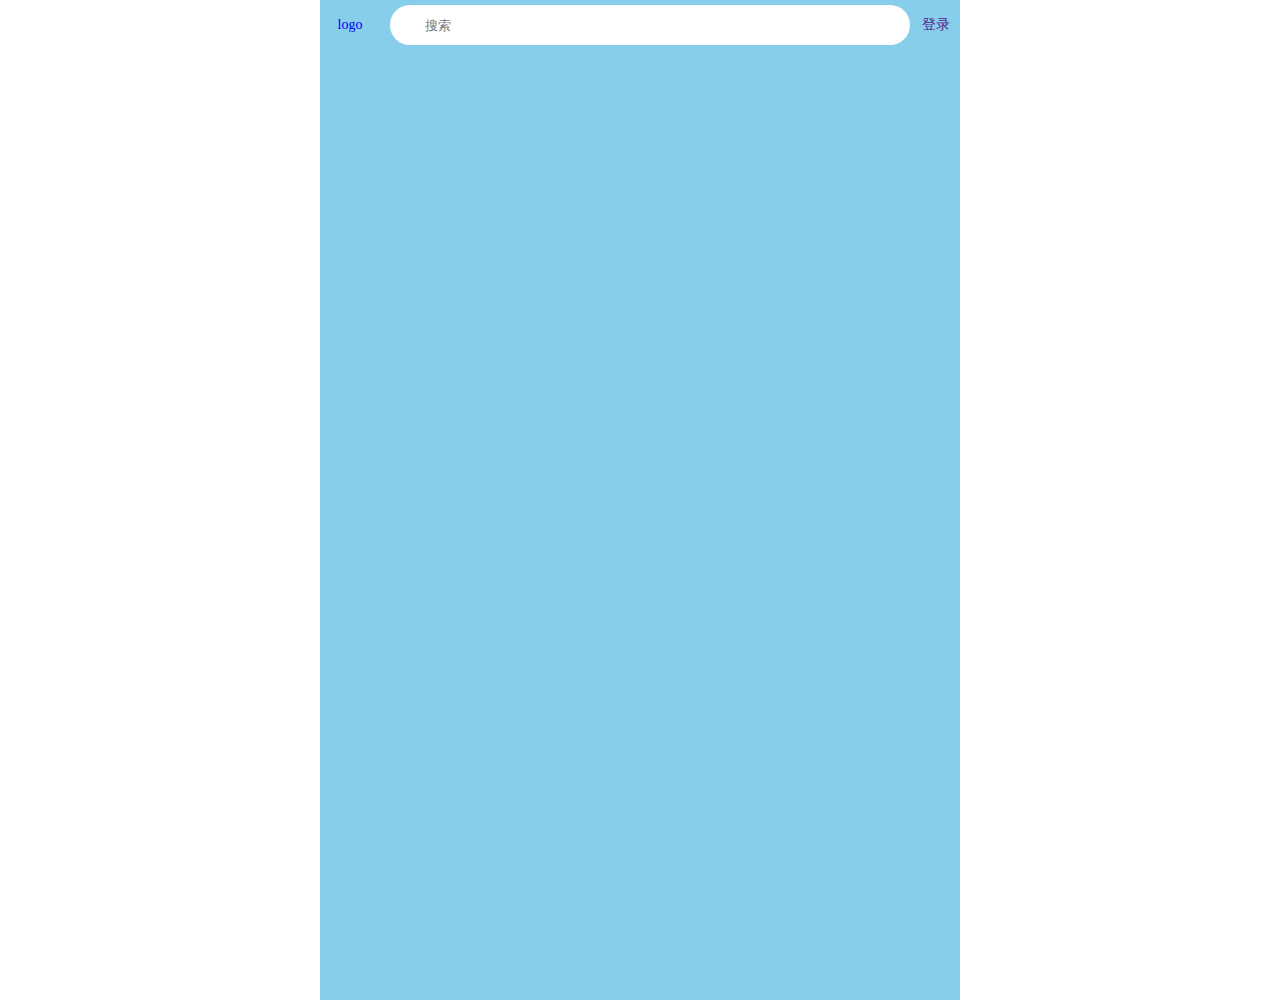
<file: testindex.html>
<!DOCTYPE html>
<html lang="en">
<head>
	<meta charset="UTF-8">
	<title>Document</title>
	<meta name="viewport" content="width=device-width,initial-scale=1.0,user-scalable=0">
	<style type="text/css">
		*,
		*::after,
		*::before{
			margin: 0;
			padding: 0;
			--webkit-box-sizing: border-box;
			box-sizing: border-box;

		}
		a{
			text-align: center;
			text-decoration: none;
		}
		body{
			font-size: 14px;
		}
		.jd-container{
			max-width: 640px;
			min-width: 320px;
			height: 1000px;
			background-color: skyblue;
			margin: 0 auto;
			position: relative;
		}
		.jd-logo{
			width: 50px;
			height: 40px;
			position: absolute;
			left: 5px;
			top: 5px;
			text-align: center;
			line-height: 40px;
		}
		.jd-search-inner{
			width: 100%;
			height: 40px;
			margin: 0 auto;
			min-width: 320px;
			max-width: 640px;
		}
		.jd-login{
			position: absolute;
			right: 10px;
			top: 5px;
			line-height: 40px;
		}
		.jd-search-inner form{
			padding-left: 70px;
			padding-right: 50px;
		}
		.jd-search-inner form input{
			width: 100%;
			height: 40px;
			border-radius: 20px;
			border: none;
			outline: none;
			margin-top: 5px;
			padding-left: 35px;
		}
		.jd-search-inner form span{
			width: 20px;
			height: 20px;
			position: absolute;
			left: 80px;
			top: 15px;
			background: url();
		}

	</style>
</head>
<body>
	<div class="jd-container">
		<!-- 顶部搜索栏 -->
		<div class="jd-search">
			<div class="jd-search-inner">
				<a href="#" class="jd-logo">logo</a>
					<form>
						<span></span>
						<input type="search" name="" placeholder="搜索">
					</form>
				<a href="" class="jd-login">登录</a>
			</div>
		</div>
	</div>
</body>
</html>
</file>
